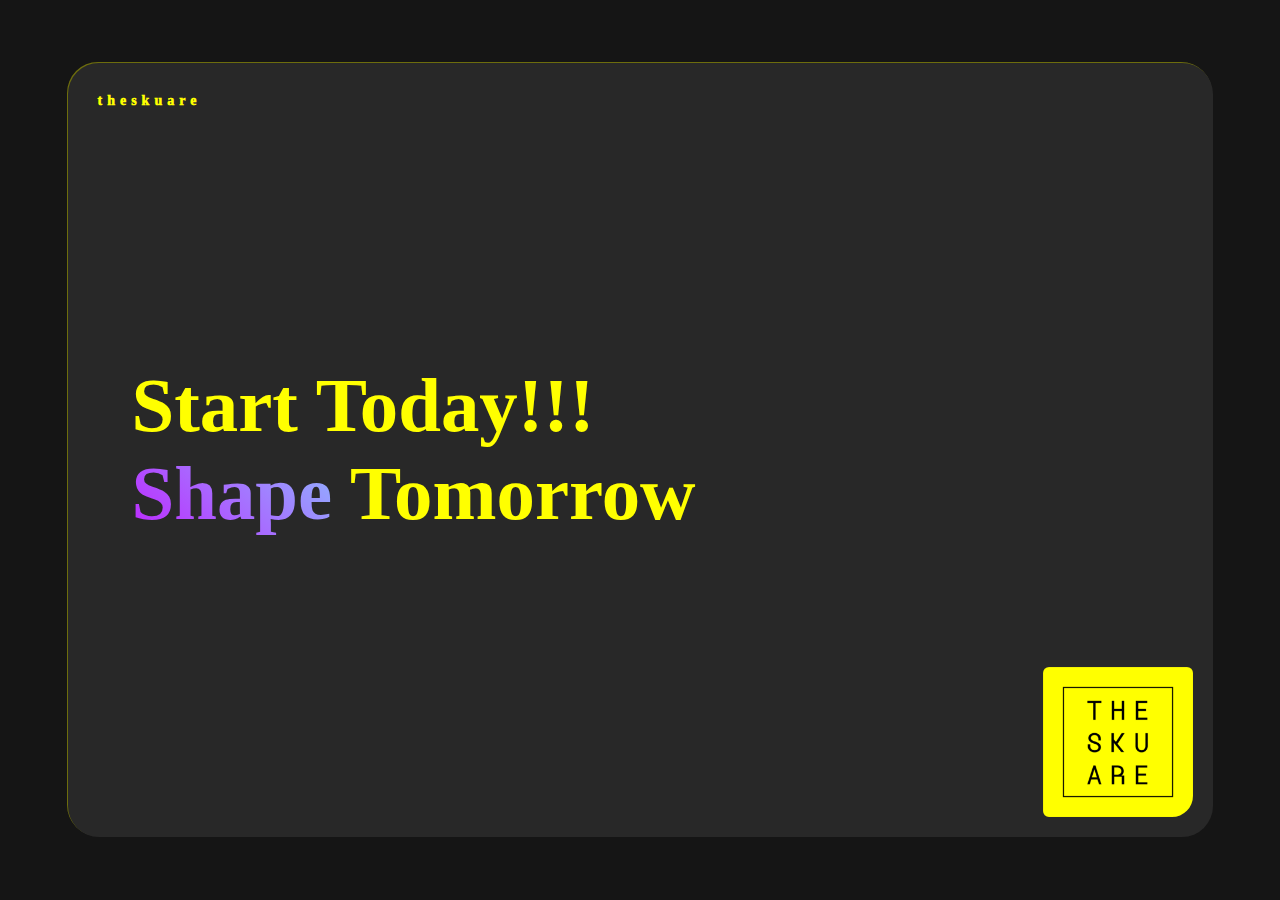
<file: index.html>
<!DOCTYPE html>
<html lang="en">

    <head>
        <meta charset="UTF-8">
        <link rel="stylesheet" href="assets/css/style.css">
        <link rel="preload" as="font" src="https://rith1x.github.io/baddmono.otf">
        <meta name="viewport" content="width=device-width, initial-scale=1.0">
        <link rel="shortcut icon" href="../theskuarelogo.svg" type="image/x-icon">
        <title>theskuare by students</title>
    </head>

    <body>

        <div class="banner">
            <div class="trades">theskuare</div>
            <h1> Start Today!!! <br>
                <span id="bgx">Shape</span> Tomorrow
            </h1>
            <img src="assets/icons/7.ico" alt="theskuare_logo">
        </div>

    </body>

</html>
</file>
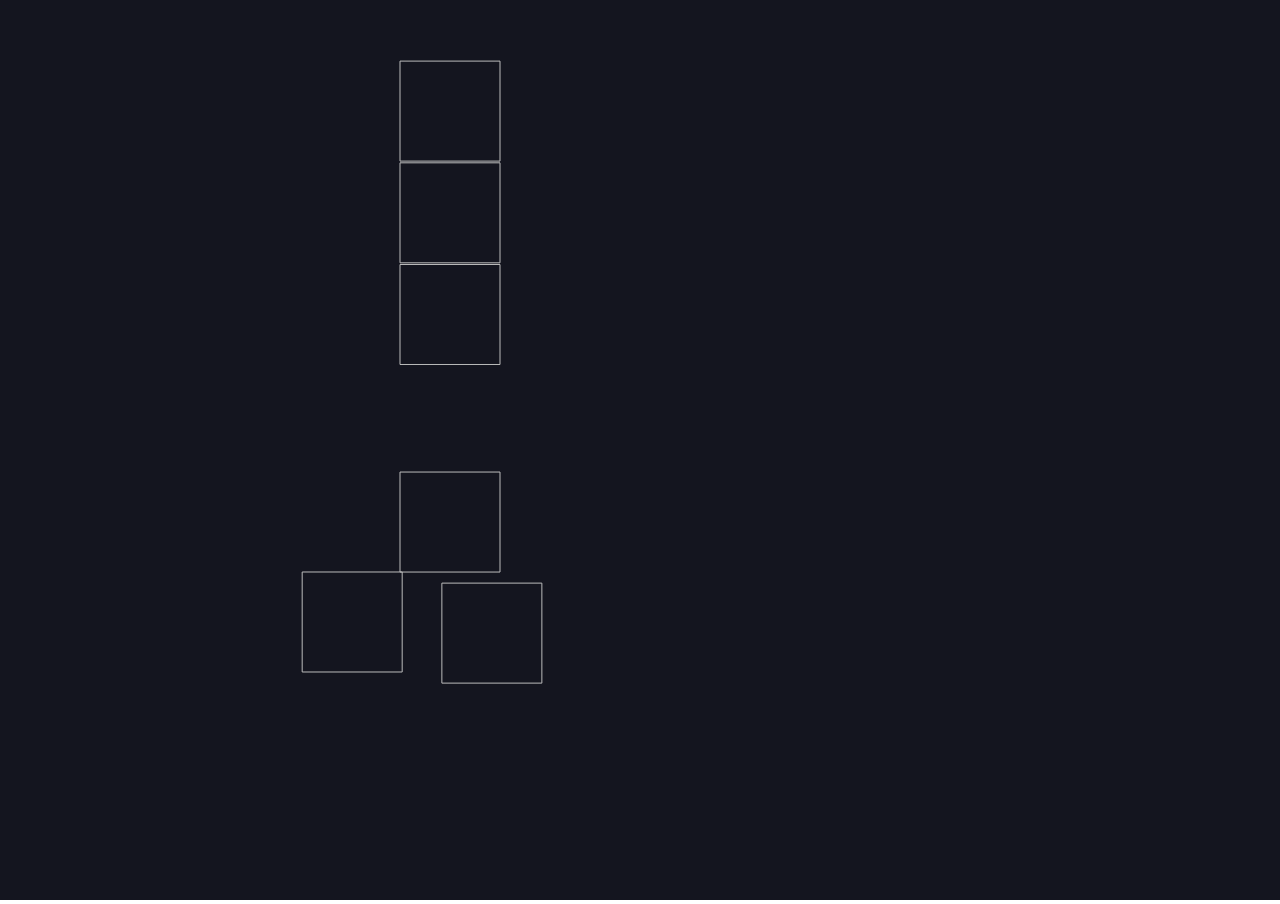
<file: 3.html>
<!DOCTYPE html>
<html lang="en">

    <head>
        <meta charset="UTF-8">
        <meta name="viewport" content="width=device-width, initial-scale=1.0">
        <title>Document</title>
    </head>

    <body>
        <style>
            * {
                box-sizing: border-box;
                padding: 0;
                margin: 0;
            }

            #matter-box {
                height: 100dvh;
                width: 100%;
            }
        </style>
        <div id="matter-box" width="100%" height="100dvh"></div>
        <script src="matter.js"></script>
        <script>
            // module aliases
            const thickness = 60;
            var Engine = Matter.Engine,
                Render = Matter.Render,
                Runner = Matter.Runner,
                Bodies = Matter.Bodies,
                Composite = Matter.Composite;

            // create an engine
            var engine = Engine.create();
            var mbox = document.getElementById("matter-box")
            // create a renderer
            var render = Render.create({
                element: mbox,
                engine: engine,
                options: {
                    width: mbox.clientWidth,
                    height: mbox.clientHeight,
                    background: "transparent",
                    wireframes: true,
                    showAngleIndicator: false
                }
            });

            // create two boxes and a ground
            var boxA = Bodies.rectangle(400, 100, 100, 100);
            var boxB = Bodies.rectangle(450, 50, 100, 100);
            var boxC = Bodies.rectangle(450, 50, 100, 100);
            var boxD = Bodies.rectangle(450, 50, 100, 100);
            var boxE = Bodies.rectangle(450, 50, 100, 100);
            var boxF = Bodies.rectangle(450, 50, 100, 100);
            var ground = Bodies.rectangle(mbox.clientWidth / 2, mbox.clientHeight, mbox.clientHeight + thickness / 2, thickness, { isStatic: true });
            var wall = Bodies.rectangle(20, 50, 100, 50, { isStatic: true });
            let mOuse = Matter.Mouse.create(render.canvas)
            let mouseConstraint = Matter.MouseConstraint.create(engine, {
                mouse: mOuse,
                constraint: {
                    stiffness: .1,
                    render: {
                        visible: false
                    }
                }
            });
            // add all of the bodies to the world
            Composite.add(engine.world, [boxA, boxB, boxC, boxD, boxE, boxF, ground]);
            Composite.add(engine.world, mouseConstraint);


            // run the renderer
            Render.run(render);

            // create runner
            var runner = Runner.create();

            // run the engine
            Runner.run(runner, engine);
            function handleResize(mbox) {
                render.canvas.width = mbox.clientWidth;
                render.canvas.height = mbox.clientHeight;
                Matter.Body.setPosition(
                    ground,
                    Matter.Vector.create(
                        mbox.clientWidth / 2,
                        27500,
                        thickness,
                    )
                )
            }
            window.addEventListener("resize", () => handleResize(mbox))
        </script>
    </body>

</html>
</file>
<file: assets/css/style.css>
@font-face {
    font-family: Badd Mono;
    src: url('https://rith1x.github.io/baddmono.otf');
}

* {
    box-sizing: border-box;
    padding: 0;
    margin: 0;
}

body {
    background: #151515;
    width: 100%;
    height: 100dvh;
    display: flex;
    align-items: center;
    justify-content: center;
}

.banner {
    width: calc(100% - 15dvh);
    height: 86dvh;

    font-family: Badd Mono;
    display: flex;
    padding: 5%;
    position: relative;
    align-items: center;
    justify-content: space-between;
    color: #ff0;
    font-size: 3vw;
    font-weight: 1000;
    background-color: rgb(40, 40, 40);
    border-radius: 31px;
    box-shadow: -1px -1px #ffff0060;

    animation-name: waver;
    animation-duration: 5s;
    animation-iteration-count: infinite;
    animation-direction: reverse;
    animation-timing-function: ease-in-out;

}

@keyframes waver {
    0% {
        box-shadow: -1px -1px #ffff0060;

    }

    12.5% {
        box-shadow: -1px 0px #ffff0060;

    }

    25% {
        box-shadow: -1px 1px #ffff0060;

    }

    37.5% {
        box-shadow: 0px 1px #ffff0060;

    }

    50% {
        box-shadow: 1px 1px #ffff0060;

    }

    62.5% {
        box-shadow: 1px 0px #ffff0060;

    }

    75% {
        box-shadow: 1px -1px #ffff0060;

    }

    87.5% {
        box-shadow: 0px -1px #ffff0060;

    }
}

#bgx {
    background: linear-gradient(45deg, rgb(190, 38, 255), rgb(143, 184, 255));
    color: transparent;
    background-size: cover;
    background-clip: text;
}

.trades {
    position: absolute;
    top: 30px;
    letter-spacing: 5px;
    font-size: 14px;
    left: 30px;
}


img {
    width: 150px;
    height: 150px;
    position: absolute;

    bottom: 20px;
    right: 20px;
    border-radius: 6px 6px 21px 6px;
}

svg {
    font-family: Badd Mono !important;

}

@media screen and (max-width:600px) {
    .banner {
        width: 100%;
        border-radius: 0px;
        height: 100dvh;
    }

}
</file>
